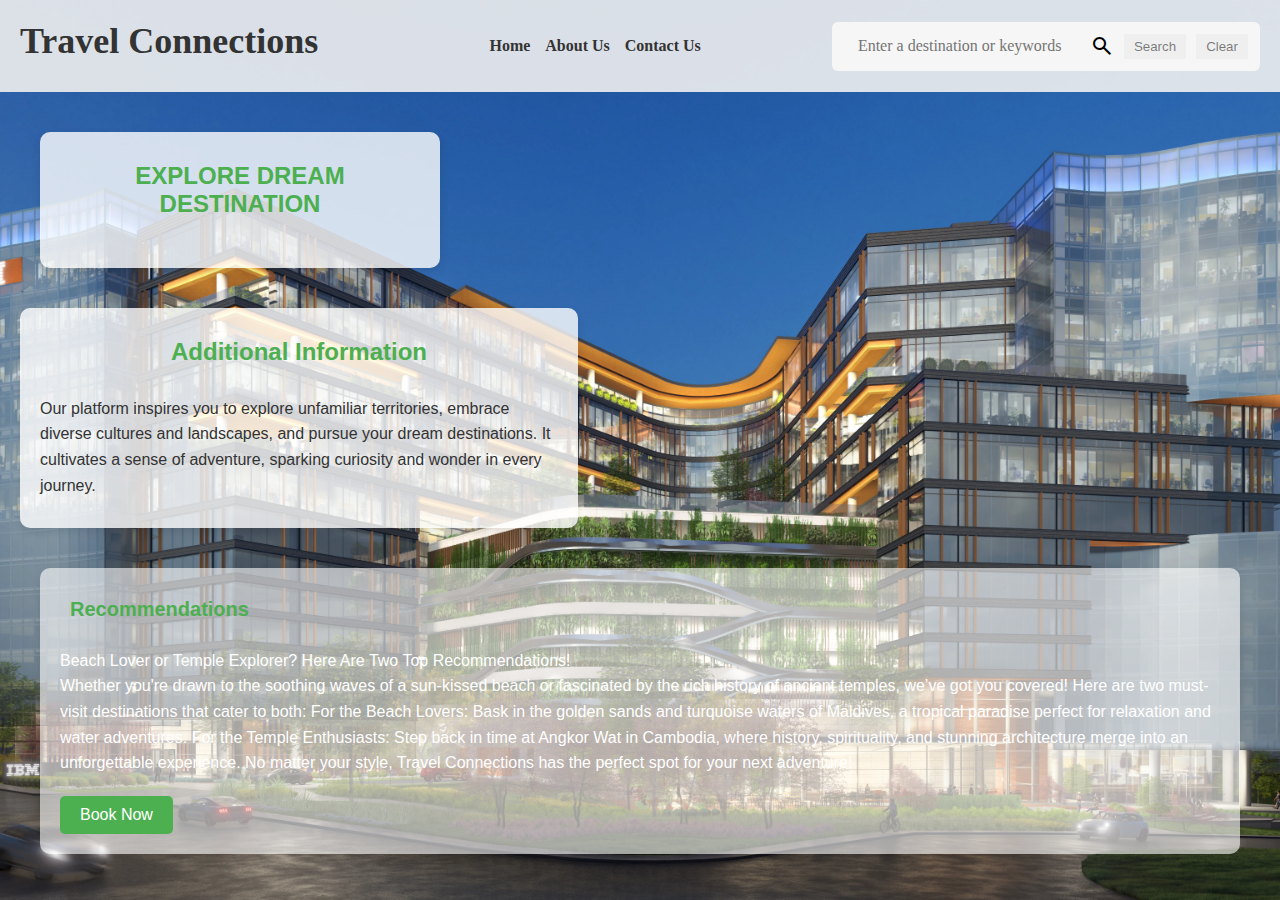
<file: index.html>
<!DOCTYPE html>
<html lang="en">
<head>
    <meta charset="UTF-8">
    <title>Travel Connections</title>
    <link rel="stylesheet" type="text/css" href="style.css">
    <link rel="stylesheet" href="https://fonts.googleapis.com/css2?family=Material+Symbols+Outlined:opsz,wght,FILL,GRAD@20..48,100..700,0..1,-50..200" />
</head>
<body>
    <nav>
        <h1>Travel Connections</h1>
        <!-- Add a navigation bar with three links -->
        <ul>
            <li><a href="index.html">Home</a></li>
            <li><a href="about.html">About Us</a></li>
            <li><a href="contact.html">Contact Us</a></li>
        </ul>

        <!-- Add a search bar with a search icon, input field, and two buttons -->
        <div class="search-bar">
            <input type="text" id="searchInput" placeholder="Enter a destination or keywords">
            <span class="material-symbols-outlined">search</span>
            <button id="searchButton">Search</button>
            <button id="resetButton">Clear</button>
        </div>
    </nav>
    <div class="articles-container">
        <article id="intro">
            <h2>EXPLORE DREAM DESTINATION</h2>
        </article>
        <article id="addition">
            <h2>Additional Information</h2>
            <p>Our platform inspires you to explore unfamiliar territories, embrace diverse cultures and landscapes, and pursue your dream destinations. It cultivates a sense of adventure, sparking curiosity and wonder in every journey.</p> 
        </article>
        
        <article id="recommandations">
            <h2>Recommendations</h2>
            <p> Beach Lover or Temple Explorer? Here Are Two Top Recommendations!<br>

                Whether you're drawn to the soothing waves of a sun-kissed beach or fascinated by the rich history of ancient temples, we’ve got you covered! Here are two must-visit destinations that cater to both:
                For the Beach Lovers: Bask in the golden sands and turquoise waters of Maldives, a tropical paradise perfect for relaxation and water adventures.
                For the Temple Enthusiasts: Step back in time at Angkor Wat in Cambodia, where history, spirituality, and stunning architecture merge into an unforgettable experience.
                No matter your style, Travel Connections has the perfect spot for your next adventure!</p>
            <!-- Add a "Book Now" button -->
            <button id="bookNowButton">Book Now</button>
        </article>
    </div>
    <div id="results"></div>
    <script src="script.js"></script>
</body>
</html>
</file>
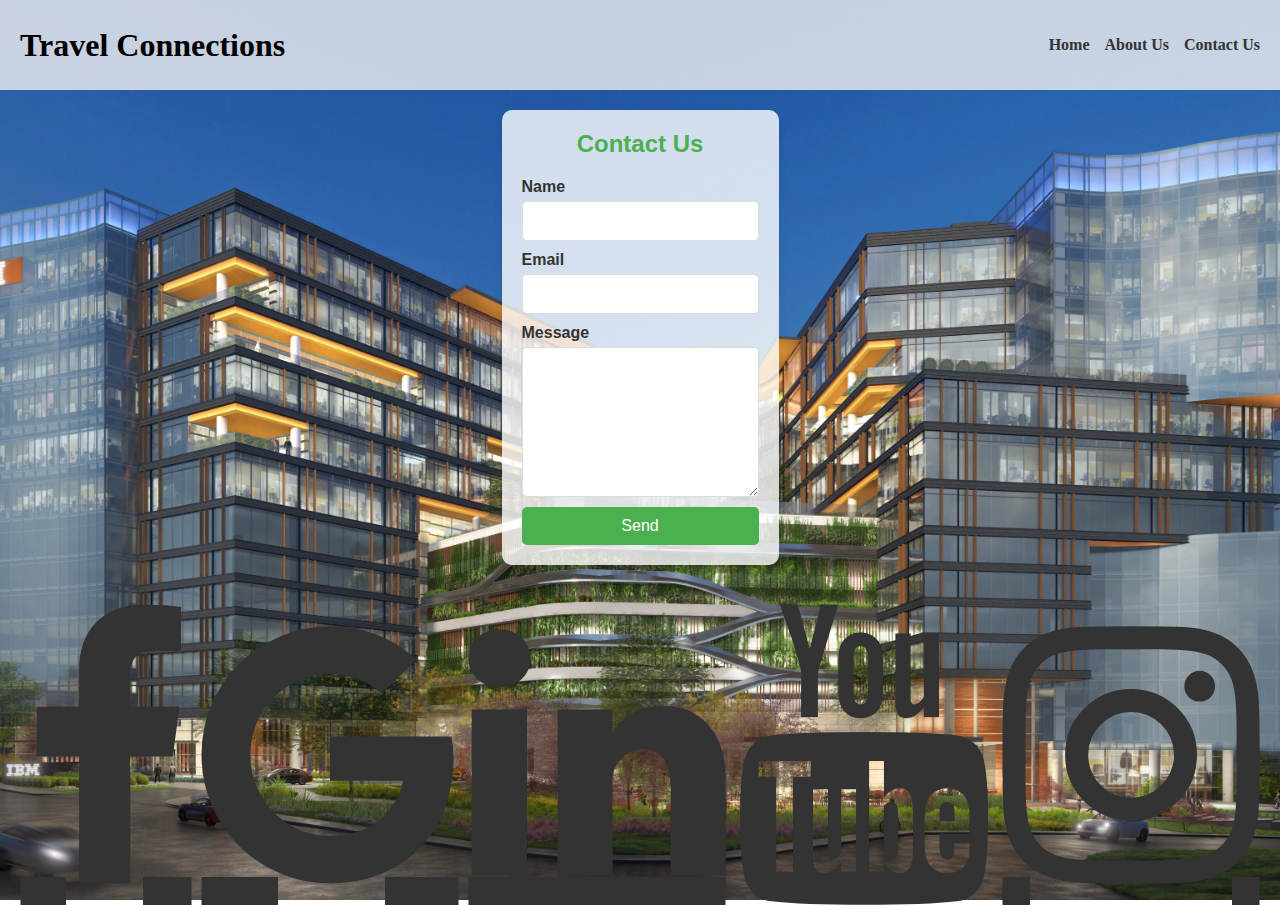
<file: contact.html>
<!DOCTYPE html>
<html lang="en">
<head>
    <meta charset="UTF-8">
    <title>Travel Recommendation</title>
    <link rel="stylesheet" type="text/css" href="contact.css">
    <link rel="stylesheet" href="https://cdnjs.cloudflare.com/ajax/libs/font-awesome/4.7.0/css/font-awesome.min.css">

</head>
<body>
    <nav>
        <h1>Travel Connections</h1>
        <ul>
            <li><a href="index.html">Home</a></li>
            <li><a href="about.html">About Us</a></li>
            <li><a href="contact.html">Contact Us</a></li>
        </ul>
    </nav>
    <div class="contact">
        <h2>Contact Us</h2>
        <form id="contact-form">
            <label for="name">Name</label>
            <input type="text" id="name" name="name" required>
            <label for="email">Email</label>
            <input type="email" id="email" name="email" required>
            <label for="message">Message</label>
            <textarea id="message" name="message" required></textarea>
            <button type="submit">Send</button>
        </form>
    </div>

       <!-- Social Media Links -->
    
    <div class="social-media">
        <a href="https://www.facebook.com" target="_blank" class="fa fa-facebook"></a>
        <a href="https://www.google.com" target="_blank" class="fa fa-google"></a>
        <a href="https://www.linkedin.com" target="_blank" class="fa fa-linkedin"></a>
        <a href="https://www.youtube.com" target="_blank" class="fa fa-youtube"></a>
        <a href="https://www.instagram.com" target="_blank" class="fa fa-instagram"></a>
    </div>
    <script src="contact.js"></script>
</body>
</html>
</file>
<file: style.css>
/* CSS for the background image */
body {
    background-image: url('images/\ indexBackgroundIBM.jpg');
    background-size: cover;
    background-position: center;
    background-repeat: no-repeat;
    background-attachment: fixed;
    height: 100vh;
    margin: 0;
    display: flex;
    flex-direction: column;
    display: flex;
}

/* Other CSS rules */
nav {
    background-color: rgba(240, 240, 240, 0.9); /* Semi-transparent background */
    padding: 20px;
    display: flex;
    align-items: center;
    justify-content: space-between;
}

nav h1 {
    margin: 0;
    font-size: 36px;
    text-align: center;
    color: #333;
    padding-bottom: 10px;

}

nav ul {
    list-style-type: none;
    display: flex;
    gap: 15px;
}

nav ul li {
    display: inline;
}

nav a {
    text-decoration: none;
    color: #333;
    font-weight: bold;
}

nav a:hover {
    color: azure;
}

/* CSS for the search bar */
.search-bar {
    --pedding: 12px;
    width: max-content;
    display: flex;
    align-items: center;
    border-radius: 6px;
    background-color: #f6f6f6;
    gap: 10px;
    padding: var(--pedding);
    transition: background-color 0.25s;
}
.search-bar:focus-within {
    background-color: #f1f1f1;
}

.search-bar input[type="text"] {
    font-size: 16px;
    font-family: 'Plex, sans-serif';
    color: #333;
    margin-left: var(--pedding);
    outline: none;
    border: none;
    background-color: transparent;
    width: 220px;
}

.search-bar input::placeholder 
.search-icon {
    color: rgba(0, 0, 0, 0.5);
}
.search-bar button {
    padding: 5px 10px;
    background-color: f6f6f6;
    color: rgba(0, 0, 0, 0.5);
    border: none;
    cursor: pointer;
}

.search-bar button:hover {
    background-color: azure;
}

#bookNowButton {
    background-color: #4CAF50; /* Green background */
    color: white; /* White text */
    padding: 10px 20px; /* Padding */
    border: none; /* Remove border */
    border-radius: 5px; /* Rounded corners */
    cursor: pointer; /* Pointer cursor on hover */
    font-size: 16px; /* Font size */
    margin-top: 10px; /* Margin on top */
}

#bookNowButton:hover {
    background-color: #45a049; /* Darker green on hover */
}





/* CSS for the results container */
#results {
    margin: 20px;
    display: grid;
    grid-template-columns: repeat(auto-fill, minmax(200px, 1fr)); /* Responsive grid */
    gap: 20px;
    justify-content: center; /* Center the grid items */
}

.city {
    border: 1px solid #ddd;
    padding: 10px;
    background-color: rgba(255, 255, 255, 0.5); /* More transparent background */
    border-radius: 10px;
    box-shadow: 0 4px 8px rgba(0, 0, 0, 0.1);
    cursor: pointer;
    width: 100%; /* Default width */
    box-sizing: border-box; /* Include padding and border in the width */
}

.city img {
    max-width: 100%;
    height: auto;
}

/* Styles for no results message */
.no-results {
    grid-column: 1 / -1; /* Span all columns */
    text-align: center;
    padding: 20px;
    background-color: rgba(255, 255, 255, 0.5);
    border-radius: 10px;
    box-shadow: 0 4px 8px rgba(0, 0, 0, 0.1);
    cursor: pointer; /* Make it clickable */
}

/* Modal styles */
.modal {
    display: none; /* Hidden by default */
    position: fixed;
    top: 10%;
    left: 10%;
    width: 80%;
    height: 80%;
    z-index: 1000;
    overflow: auto;
    text-align: center;
    display: flex;
    align-items: center;
    justify-content: center;
}

.modal-content {
    background-color: rgba(255, 255, 255, 0.8);
    border-radius: 10px;
    box-shadow: 0 4px 8px rgba(0, 0, 0, 0.1);
    padding: 20px;
    position: relative;
    width: 100%;
    max-width: 800px;
    box-sizing: border-box;
}

.modal .close {
    position: absolute;
    top: 10px;
    right: 10px;
    font-size: 24px;
    cursor: pointer;
}

.modal img {
    max-width: 100%;
    max-height: 60vh; /* Ensure the image fits within the modal */
    display: block;
    margin: 0 auto;
}














/* CSS for paragraph */
p {
    line-height: 1.6;
    margin-bottom: 10px;

}
/* CSS for the intro article */
#intro {
    background-color: rgba(255, 255, 255, 0.6); /* Semi-transparent background */
    padding: 20px;
    margin: 20px;
    border-radius: 10px;
    box-shadow: 0 4px 8px rgba(0, 0, 0, 0.1);
    font-family: Arial, sans-serif;
    color: white;
    width: 400px;
    height: 200px;
}

#intro h2 {
    margin-top: 0;
    font-size: 20px;
    color: white;
    word-wrap: break-word; /* Ensure long words break to fit within the container */
    text-align: center; /* Center the text within the container */
    padding: 10px; /* Add padding to ensure text doesn't touch the edges */
}

#intro p {
    line-height: 1.6;
    margin-bottom: 10px;
}

/* CSS for the articles container */
.articles-container {
    display: flex;
    flex-direction: column; /* Stack items vertically */
    gap: 20px;
    padding: 20px;
    align-items: flex-start;
    justify-content: flex-end;
}

/* CSS for the intro article */
#intro, #addition {
    background-color: rgba(255, 255, 255, 0.8); /* Semi-transparent background */
    padding: 20px;
    border-radius: 10px;
    box-shadow: 0 4px 8px rgba(0, 0, 0, 0.1);
    font-family: Arial, sans-serif;
    color: #333;
    flex: 1; /* Allow articles to grow and shrink equally */
    max-width: 45%; /* Ensure articles don't get too wide */
    box-sizing: border-box; /* Include padding and border in the element's total width and height */
}

#intro h2, #addition h2 {
    margin-top: 0;
    font-size: 24px;
    color: #4CAF50;
    word-wrap: break-word; /* Ensure long words break to fit within the container */
    text-align: center; /* Center the text within the container */
    padding: 10px; /* Add padding to ensure text doesn't touch the edges */
}

#addition p {
    line-height: 1.6;
    margin-bottom: 10px;
}
#recommandations {
    background-color: rgba(255, 255, 255, 0.6); /* Semi-transparent background */
    padding: 20px;
    margin: 20px;
    border-radius: 10px;
    box-shadow: 0 4px 8px rgba(0, 0, 0, 0.1);
    font-family: Arial, sans-serif;
    color: white;

}
#recommandations h2 {
    margin-top: 0;
    font-size: 20px;
    color: #4CAF50;
    word-wrap: break-word; /* Ensure long words break to fit within the container */
    text-align: left; /*position the text to the left */
    padding: 10px; /* Add padding to ensure text doesn't touch the edges */
}
</file>
<file: contact.css>
/* CSS for the background image */
body {
    background-image: url('images/\ indexBackgroundIBM.jpg');
    background-size: cover;
    background-position: center;
    background-repeat: no-repeat;
    background-attachment: fixed;
    height: 100vh;
    margin: 0;
    display: flex;
    flex-direction: column;

}

/* Other CSS rules */
nav {
    background-color: rgba(240, 240, 240, 0.8); /* Semi-transparent background */
    padding: 20px;
    display: flex;
    align-items: center;
    justify-content: space-between;
}

nav h1 {
    margin: 0;
}

nav ul {
    list-style-type: none;
    display: flex;
    gap: 15px;
}

nav ul li {
    display: inline;
}

nav a {
    text-decoration: none;
    color: #333;
    font-weight: bold;
}

nav a:hover {
    color: #007bff;
}

.search-bar {
    display: flex;
    align-items: center;
    gap: 10px;
}

.search-bar input[type="text"] {
    padding: 5px;
    width: 200px;
}

.search-bar button {
    padding: 5px 10px;
    background-color: #4CAF50;
    color: white;
    border: none;
    cursor: pointer;
}

.search-bar button:hover {
    background-color: #45a049;
}

#results {
    margin: 20px;
}

.city {
    border: 1px solid #ddd;
    padding: 10px;
    margin-bottom: 10px;
}

.city img {
    max-width: 100%;
    height: auto;
}
/* CSS for paragraph */
p {
    line-height: 1.6;
    margin-bottom: 10px;

}
/* CSS for the intro article */
#intro {
    background-color: rgba(255, 255, 255, 0.6); /* Semi-transparent background */
    padding: 20px;
    margin: 20px;
    border-radius: 10px;
    box-shadow: 0 4px 8px rgba(0, 0, 0, 0.1);
    font-family: Arial, sans-serif;
    color: white;
    width: 400px;
    height: 200px;
}

#intro h2 {
    margin-top: 0;
    font-size: 60px;
    color: white;
}

#intro p {
    line-height: 1.6;
    margin-bottom: 10px;
}

/* CSS for the addition article */
#addition {
    background-color: rgba(255, 255, 255, 0.6); /* Semi-transparent background */
    padding: 20px;
    margin: 20px;
    border-radius: 10px;
    box-shadow: 0 4px 8px rgba(0, 0, 0, 0.1);
    font-family: Arial, sans-serif;
    color: rgb(63, 62, 62);
    width: 600px;
    height: 200px;
    font-family: 'plex sans', sans-serif;;
}

#addition h2 {
    margin-top: 0;
    font-size: 24px;
    color: #4CAF50;
}

#addition p {
    line-height: 1.6;
    margin-bottom: 10px;
}

#addition ul {
    list-style-type: disc;
    padding-left: 20px;
}

#addition ul li {
    margin-bottom: 5px;
}




/* CSS for the contact form */
.contact {
    background-color: rgba(255, 255, 255, 0.8); /* Semi-transparent background */
    padding: 20px;
    margin: 20px;
    border-radius: 10px;
    box-shadow: 0 4px 8px rgba(0, 0, 0, 0.1);
    font-family: Arial, sans-serif;
    color: #333;
    max-width: 600px;
    margin: 20px auto; /* Center the form */
    animation: slide-up 1s ease;
}
@keyframes slide-up {
    from {
        transform: translateY(50px);
        opacity: 0;
    }
    to {
        transform: translateY(0);
        opacity: 1;
    }
}
.contact h2 {
margin-top: 0;
font-size: 24px;
color: #4CAF50;
text-align: center;
}

.contact form {
display: flex;
flex-direction: column;
}

.contact label {
margin-bottom: 5px;
font-weight: bold;
}

.contact input[type="text"],
.contact input[type="email"],
.contact textarea {
padding: 10px;
margin-bottom: 10px;
border: 1px solid #ddd;
border-radius: 5px;
font-size: 16px;
width: 100%;
box-sizing: border-box; /* Ensure padding and border are included in the element's total width and height */
}

.contact textarea {
resize: vertical; /* Allow vertical resizing */
height: 150px;
}

.contact button {
padding: 10px;
background-color: #4CAF50;
color: white;
border: none;
border-radius: 5px;
cursor: pointer;
font-size: 16px;
}

.contact button:hover {
background-color: #45a049;
}

.contact form button:hover {
    background-color: #45a049;
}

.social-media {
    display: flex;
    justify-content: center;
    gap: 10px;
    margin-top: 20px;
    color: skyblue;
}
.social-media a {
    font-size: 300px;
    color: #333;
    transition: transform 0.3s ease;
}

.social-media a:hover {
    transform: scale(1.1);
    color: #4CAF50; /* Change color on hover */
}
</file>
